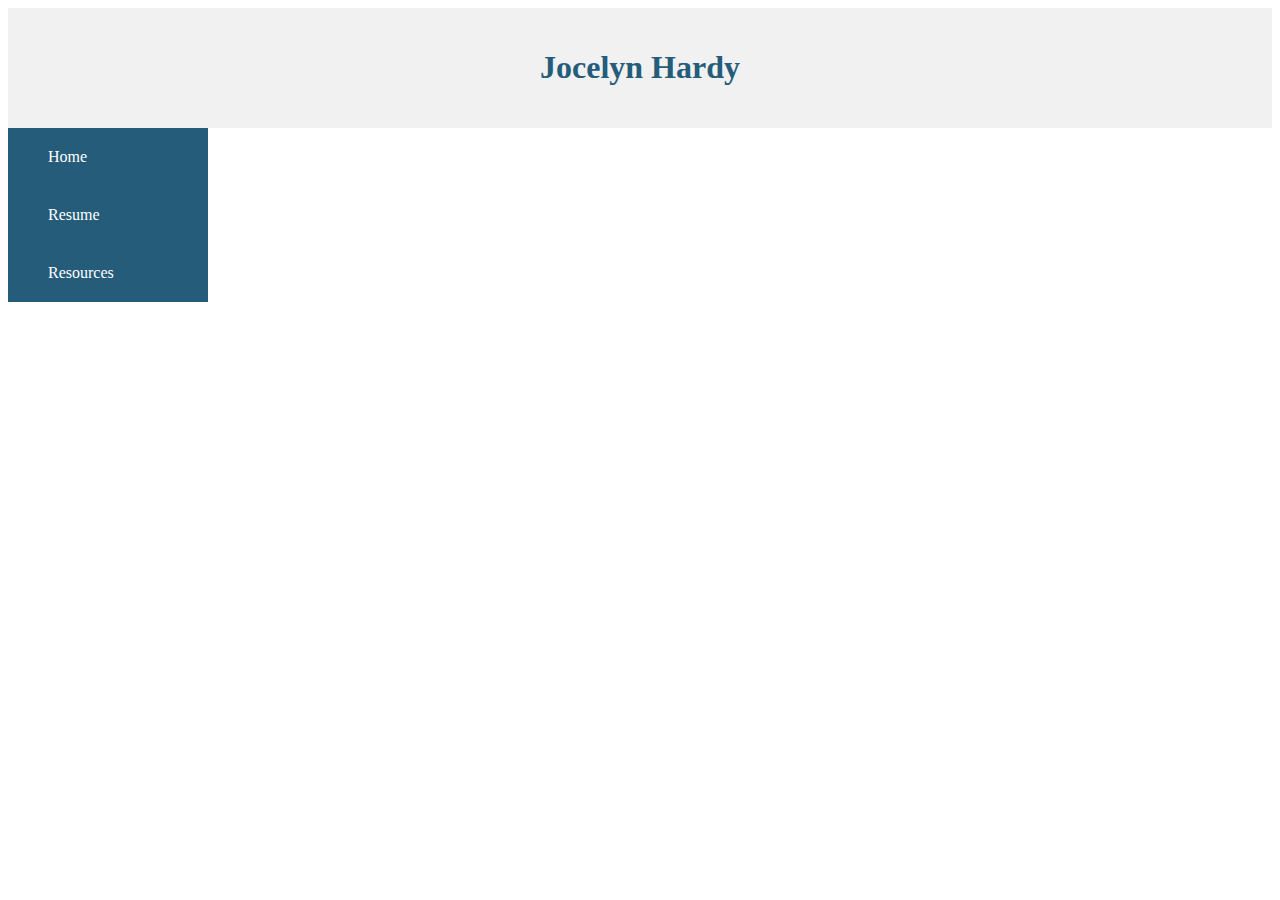
<file: index.html>
<!DOCTYPE html>

<html>
<head>

<title>JocelynHardy.com</title>
<link rel="stylesheet" href="css/style.css"/>

</head>
<body>
  <header>
<h1>Jocelyn Hardy</h1>
</header>
<div class="nav">
<ul>

<li><a href="index.html">Home</a></li>
<li><a href="resume.html">Resume</a></li>
<li><a href="resources.html">Resources</a></li>

</ul>
</div>

</body>

</html>
</file>
<file: css/style.css>
ul {
    list-style-type: none;
    margin: 0;
    padding: 0;
    width: 200px;
    background-color: #245c7a;
}

li a {
    display: block;
    color: #fff;
        padding: 20px 40px;
    text-decoration: none;
}

/* Change the link color on hover */
li a:hover {
    background-color: #555;
    color: white;
}

header {
      background-color: #f1f1f1;
      padding:20px;
      text-align: center;
      color: #245c7a;


      text-align: center;
  }
}
</file>
